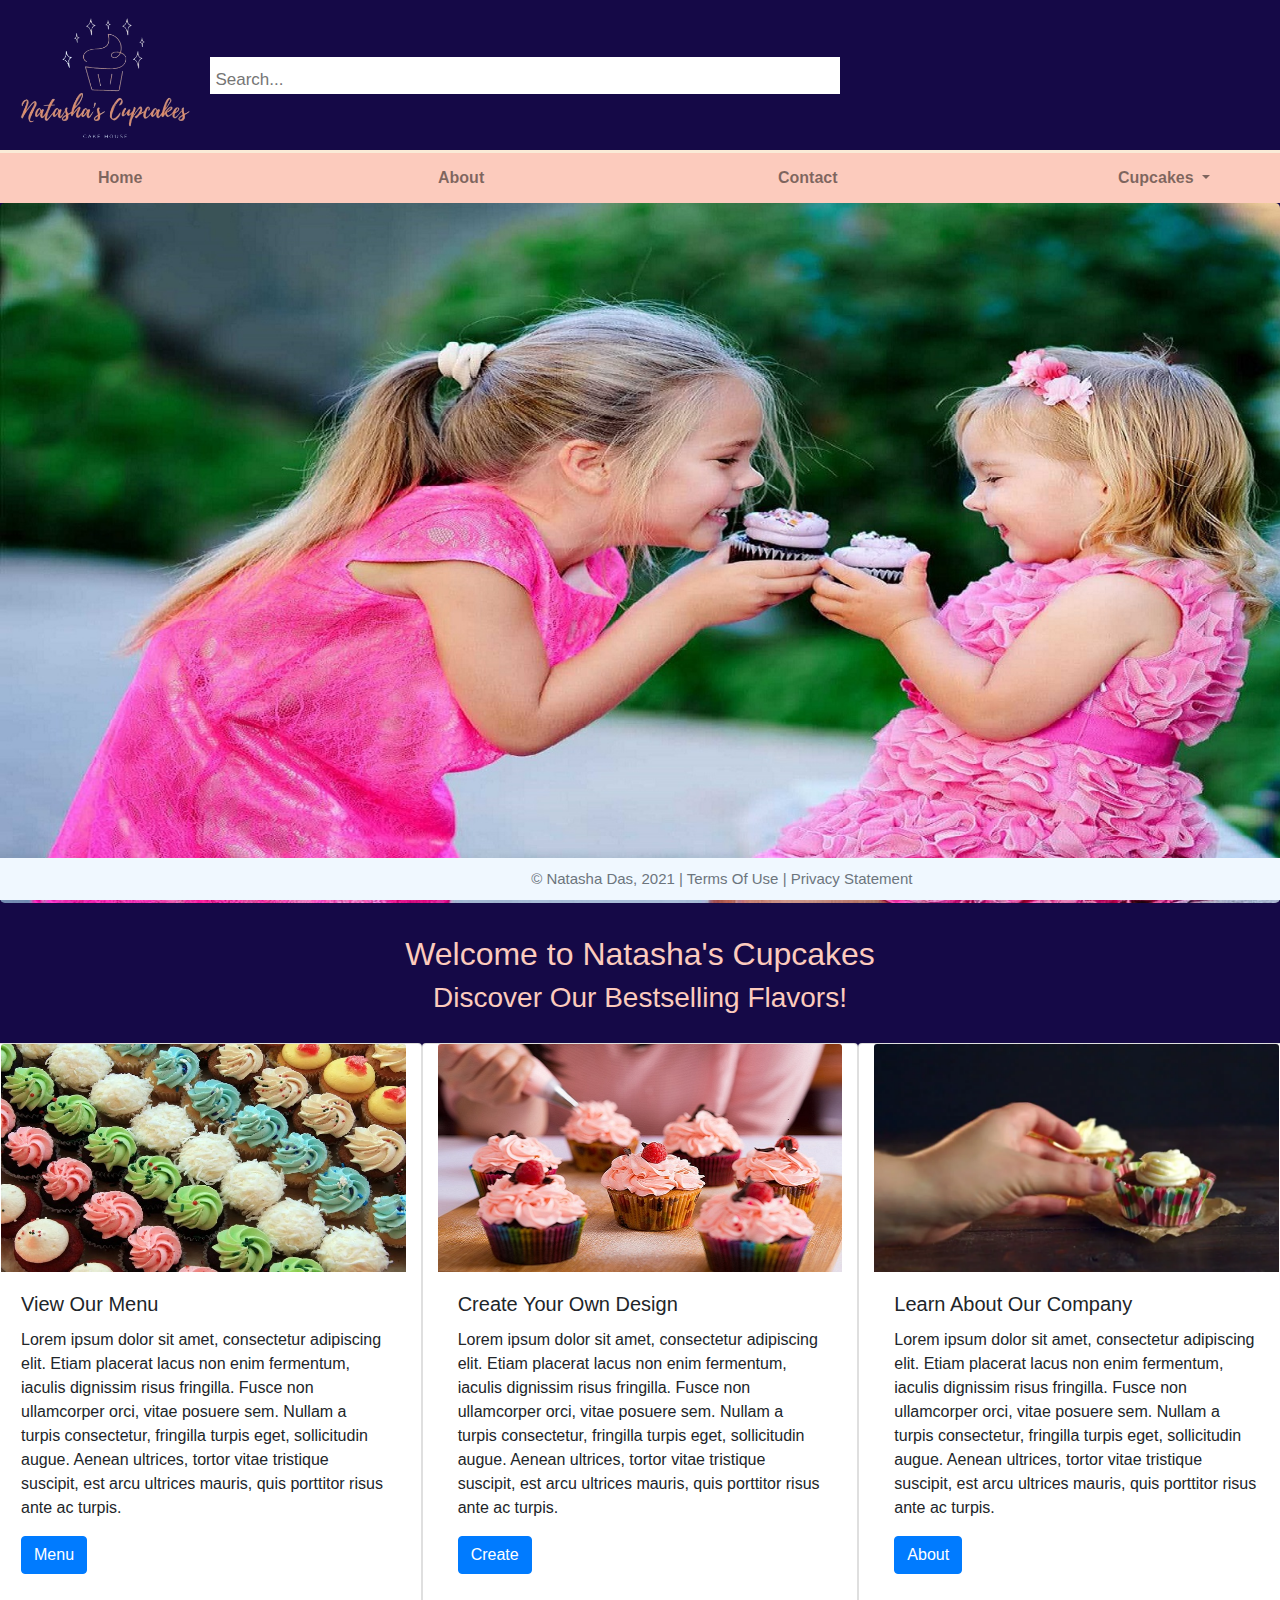
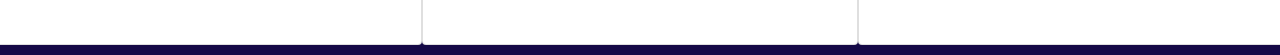
<file: Project/index.html>
<!-- DEVELOPER: Natasha Das, IS117-040, Summer 2021 -->
<html lang="en">
<head>
    <meta charset="UTF-8">
    <meta name="viewport" content="width=device-width, initial-scale=1">
    <title>About</title>
    <link rel="stylesheet"
          href="https://stackpath.bootstrapcdn.com/bootstrap/4.4.1/css/bootstrap.min.css"
          integrity="sha384-Vkoo8x4CGsO3+Hhxv8T/Q5PaXtkKtu6ug5TOeNV6gBiFeWPGFN9MuhOf23Q9Ifjh"
          crossorigin="anonymous">
    <link href="css/main.css" rel="stylesheet">
</head>
<body>
    <header>

        <a class="navbar-brand" href="index.html"><img src="images/final_logo.png" alt="logo" height="130" width="170"></a>

        <input type="text" placeholder="Search...">

    </header>

    <div class="container-fluid">
        <div class="row">
            <nav class="navbar navbar navbar-expand-md
                              justify-content-start
                              navbar-light
                              col-12">

                <!-- Brand -->
                <!-- Responsive Button for the smaller menu -->
                <button class="navbar-toggler" type="button"
                        data-toggle="collapse" data-target="#collapsibleNavbar">
                    <span class="navbar-toggler-icon"></span>
                </button>
                <div class="collapse navbar-collapse" id="collapsibleNavbar">
                    <ul class="navbar-nav">
                        <!-- Links -->
                        <li class="nav-item">
                            <a class="nav-link col-3 " href="index.html">Home</a>
                        </li>
                        <li class="nav-item">
                            <a class="nav-link col-3" href="about.html">About</a>
                        </li>
                        <li class="nav-item">
                            <a class="nav-link col-3" href="contact.html">Contact</a>
                        </li>
                        <!-- Dropdown -->
                        <li class="nav-item dropdown">
                            <a class="nav-link dropdown-toggle col-3" href="#" id="navbardrop"
                               data-toggle="dropdown">
                                Cupcakes
                            </a>
                            <div class="dropdown-menu">
                                <a class="dropdown-item" href="Menu.html">Menu</a>
                                <a class="dropdown-item" href="build.html">Build Your Own</a>

                            </div>
                        </li>
                    </ul>
                </div>
            </nav>
        </div>
    </div>
    <div class="jumbotron bg-image col-sm-12 "
             style=" background-image: url('images/children.jpg');
             height: 700px;
             min-height: 400px;
             background-repeat: no-repeat;
             background-size: cover; ">
    </div>

    <h2> Welcome to Natasha's Cupcakes </h2>
    <h3> Discover Our Bestselling Flavors!</h3>
    <div class="row">

        <div class="card col-sm-4" style="width: 18rem;">
            <img class="card-img-top" src="images/many_cupcakes.jpg" alt="Card image cap">
            <div class="card-body">
                <h5 class="card-title">View Our Menu</h5>
                <p class="card-text">Lorem ipsum dolor sit amet, consectetur adipiscing elit. Etiam placerat lacus non enim fermentum, iaculis dignissim risus fringilla. Fusce non ullamcorper orci, vitae posuere sem. Nullam a turpis consectetur, fringilla turpis eget, sollicitudin augue. Aenean ultrices, tortor vitae tristique suscipit, est arcu ultrices mauris, quis porttitor risus ante ac turpis.  </p>
                <a href="Menu.html" class="btn btn-primary">Menu</a>
            </div>
        </div>
        <div class="card col-sm-4" style="width: 18rem;">
            <img class="card-img-top" src="images/cupcake_making2.jpg" alt="Card image cap">
            <div class="card-body">
                <h5 class="card-title">Create Your Own Design</h5>
                <p class="card-text">Lorem ipsum dolor sit amet, consectetur adipiscing elit. Etiam placerat lacus non enim fermentum, iaculis dignissim risus fringilla. Fusce non ullamcorper orci, vitae posuere sem. Nullam a turpis consectetur, fringilla turpis eget, sollicitudin augue. Aenean ultrices, tortor vitae tristique suscipit, est arcu ultrices mauris, quis porttitor risus ante ac turpis.  </p>
                <a href="build.html" class="btn btn-primary">Create</a>
            </div>
        </div>
        <div class="card col-sm-4" style="width: 18rem;">
            <img class="card-img-top" src="images/picking_cupcake.webp" alt="Card image cap">
            <div class="card-body">
                <h5 class="card-title">Learn About Our Company</h5>
                <p class="card-text">Lorem ipsum dolor sit amet, consectetur adipiscing elit. Etiam placerat lacus non enim fermentum, iaculis dignissim risus fringilla. Fusce non ullamcorper orci, vitae posuere sem. Nullam a turpis consectetur, fringilla turpis eget, sollicitudin augue. Aenean ultrices, tortor vitae tristique suscipit, est arcu ultrices mauris, quis porttitor risus ante ac turpis.  </p>
                <a href="about.html" class="btn btn-primary">About</a>
            </div>
        </div>
    </div>


    <footer class="footer page-footer font-small ">
        <div class="container">
            <div class="row">
                <span class="text-muted">&copy; Natasha Das, 2021 |  Terms Of Use  |  Privacy Statement</span>
            </div>
        </div>
    </footer>
    </div>


    <script src="https://code.jquery.com/jquery-3.4.1.slim.min.js"
            integrity="sha384-J6qa4849blE2+poT4WnyKhv5vZF5SrPo0iEjwBvKU7imGFAV0wwj1yYfoRSJoZ+n"
            crossorigin="anonymous"></script>
    <script src="https://cdn.jsdelivr.net/npm/popper.js@1.16.0/dist/umd/popper.min.js"
            integrity="sha384-Q6E9RHvbIyZFJoft+2mJbHaEWldlvI9IOYy5n3zV9zzTtmI3UksdQRVvoxMfooAo"
            crossorigin="anonymous"></script>
    <script src="https://stackpath.bootstrapcdn.com/bootstrap/4.4.1/js/bootstrap.min.js"
            integrity="sha384-wfSDF2E50Y2D1uUdj0O3uMBJnjuUD4Ih7YwaYd1iqfktj0Uod8GCExl3Og8ifwB6"
            crossorigin="anonymous"></script>

</body>
</html>
</file>
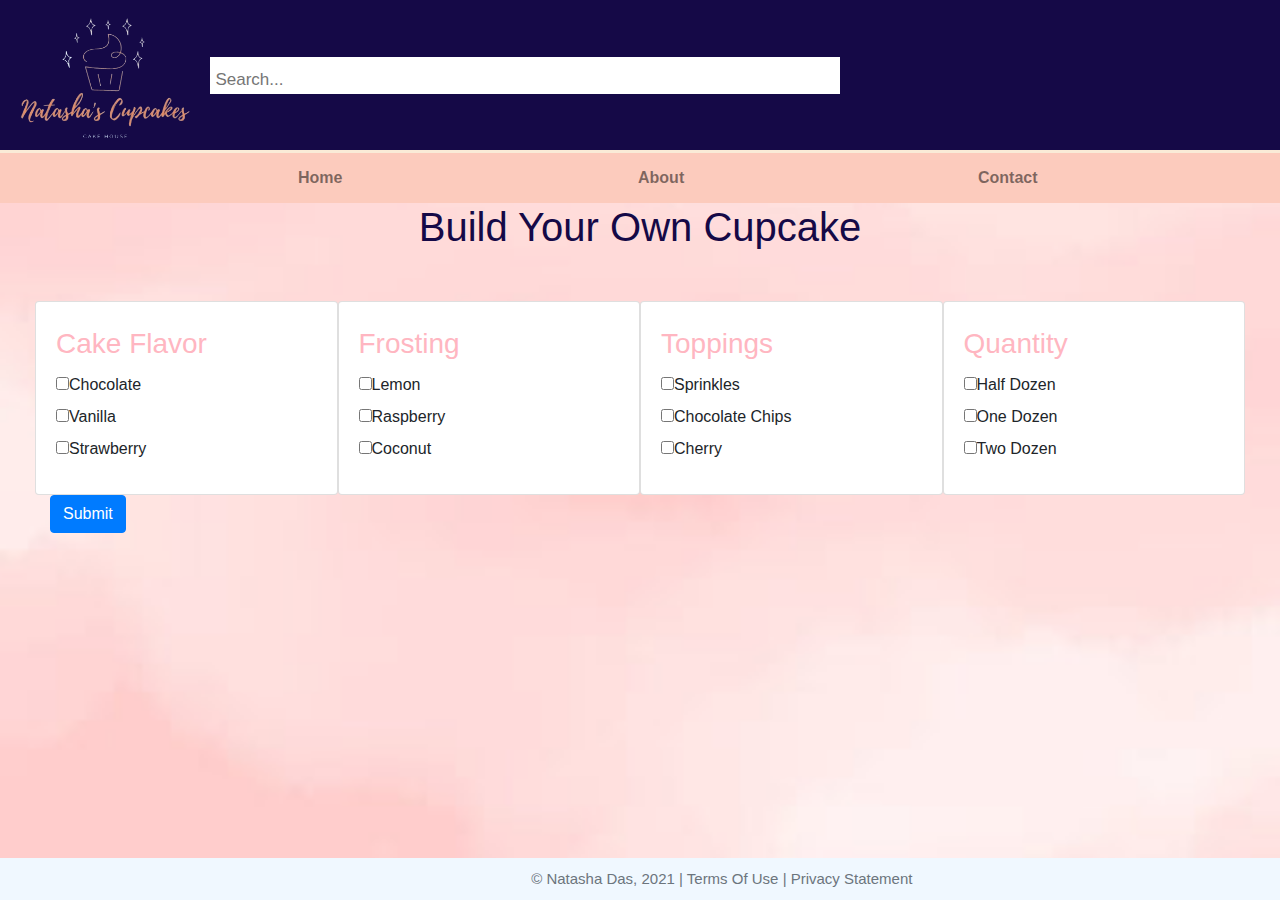
<file: Project/build.html>
<!-- DEVELOPER: Natasha Das, IS117-040, Summer 2021 -->
<html lang="en">
<head>
    <meta charset="UTF-8">
    <meta name="viewport" content="width=device-width, initial-scale=1">
    <title>About</title>
    <link rel="stylesheet"
          href="https://stackpath.bootstrapcdn.com/bootstrap/4.4.1/css/bootstrap.min.css"
          integrity="sha384-Vkoo8x4CGsO3+Hhxv8T/Q5PaXtkKtu6ug5TOeNV6gBiFeWPGFN9MuhOf23Q9Ifjh"
          crossorigin="anonymous">
    <link href="css/build.css" rel="stylesheet">
</head>
<body>
    <header>

        <a class="navbar-brand" href="index.html"><img src="images/final_logo.png" alt="logo" height="130" width="170"></a>

        <input type="text" placeholder="Search...">

    </header>

    <div class="container-fluid">
        <div class="row">
            <nav class="navbar navbar navbar-expand-md
                              justify-content-start
                              navbar-light
                              col-12">

                <!-- Brand -->
                <!-- Responsive Button for the smaller menu -->
                <button class="navbar-toggler" type="button"
                        data-toggle="collapse" data-target="#collapsibleNavbar">
                    <span class="navbar-toggler-icon"></span>
                </button>
                <div class="collapse navbar-collapse" id="collapsibleNavbar">
                    <ul class="navbar-nav">
                        <!-- Links -->
                        <li class="nav-item">
                            <a class="nav-link col-3 " href="index.html">Home</a>
                        </li>
                        <li class="nav-item">
                            <a class="nav-link col-3" href="about.html">About</a>
                        </li>
                        <li class="nav-item">
                            <a class="nav-link col-3" href="contact.html">Contact</a>
                        </li>
                        <!-- Dropdown -->
                        <li class="nav-item dropdown">
                            <a class="nav-link dropdown-toggle col-3" href="#" id="navbardrop"
                               data-toggle="dropdown">
                                Cupcakes
                            </a>
                            <div class="dropdown-menu">
                                <a class="dropdown-item" href="Menu.html">Menu</a>
                                <a class="dropdown-item" href="build.html">Build Your Own</a>

                            </div>
                        </li>
                    </ul>
                </div>
            </nav>
        </div>
    </div>
    <h1> Build Your Own Cupcake </h1>
    <!-- checkboxes-->
    <form>
        <div class="row">
            <div class="card col-sm-3" style="width: 18rem;">
                <div class="card-body">
                    <h3 class="card-title">Cake Flavor</h3>
                    <div class="checkbox">
                        <label><input type="checkbox" value="chocolate">Chocolate</label>
                    </div>
                    <div class="checkbox">
                        <label><input type="checkbox" value="vanilla">Vanilla</label>
                    </div>
                    <div class="checkbox disabled">
                        <label><input type="checkbox" value="strawberry">Strawberry</label>
                    </div>
                </div>
            </div>
            <div class="card col-sm-3" style="width: 18rem;">
                <div class="card-body">
                    <h3 class="card-title">Frosting</h3>
                    <div class="checkbox">
                        <label><input type="checkbox" value="chocolate">Lemon</label>
                    </div>
                    <div class="checkbox">
                        <label><input type="checkbox" value="raspberry">Raspberry</label>
                    </div>
                    <div class="checkbox disabled">
                        <label><input type="checkbox" value="coconut">Coconut</label>
                    </div>
                </div>
            </div>
            <div class="card col-sm-3" style="width: 18rem;">
                <div class="card-body">
                    <h3 class="card-title">Toppings</h3>
                    <div class="checkbox">
                        <label><input type="checkbox" value="sprinkles">Sprinkles</label>
                    </div>
                    <div class="checkbox">
                        <label><input type="checkbox" value="chocolate chip">Chocolate Chips</label>
                    </div>
                    <div class="checkbox disabled">
                        <label><input type="checkbox" value="cherry">Cherry</label>
                    </div>
                </div>
            </div>
                <div class="card col-sm-3" style="width: 18rem;">
                    <div class="card-body">
                        <h3 class="card-title">Quantity</h3>
                        <div class="checkbox">
                            <label><input type="checkbox" value="half_dozen">Half Dozen</label>
                        </div>
                        <div class="checkbox">
                            <label><input type="checkbox" value="one_dozen">One Dozen</label>
                        </div>
                        <div class="checkbox disabled">
                            <label><input type="checkbox" value="two_dozen">Two Dozen</label>
                        </div>
                    </div>
                </div>
        </div>

        <button type="submit" class="btn btn-primary">Submit</button>
    </form>
    <!-- checkboxes -->
    <footer class="footer page-footer font-small ">
        <div class="container">
            <div class="row">
                <span class="text-muted">&copy; Natasha Das, 2021 |  Terms Of Use  |  Privacy Statement</span>
            </div>
        </div>
    </footer>
    </div>


    <script src="https://code.jquery.com/jquery-3.4.1.slim.min.js"
            integrity="sha384-J6qa4849blE2+poT4WnyKhv5vZF5SrPo0iEjwBvKU7imGFAV0wwj1yYfoRSJoZ+n"
            crossorigin="anonymous"></script>
    <script src="https://cdn.jsdelivr.net/npm/popper.js@1.16.0/dist/umd/popper.min.js"
            integrity="sha384-Q6E9RHvbIyZFJoft+2mJbHaEWldlvI9IOYy5n3zV9zzTtmI3UksdQRVvoxMfooAo"
            crossorigin="anonymous"></script>
    <script src="https://stackpath.bootstrapcdn.com/bootstrap/4.4.1/js/bootstrap.min.js"
            integrity="sha384-wfSDF2E50Y2D1uUdj0O3uMBJnjuUD4Ih7YwaYd1iqfktj0Uod8GCExl3Og8ifwB6"
            crossorigin="anonymous"></script>

</body>
</html>
</file>
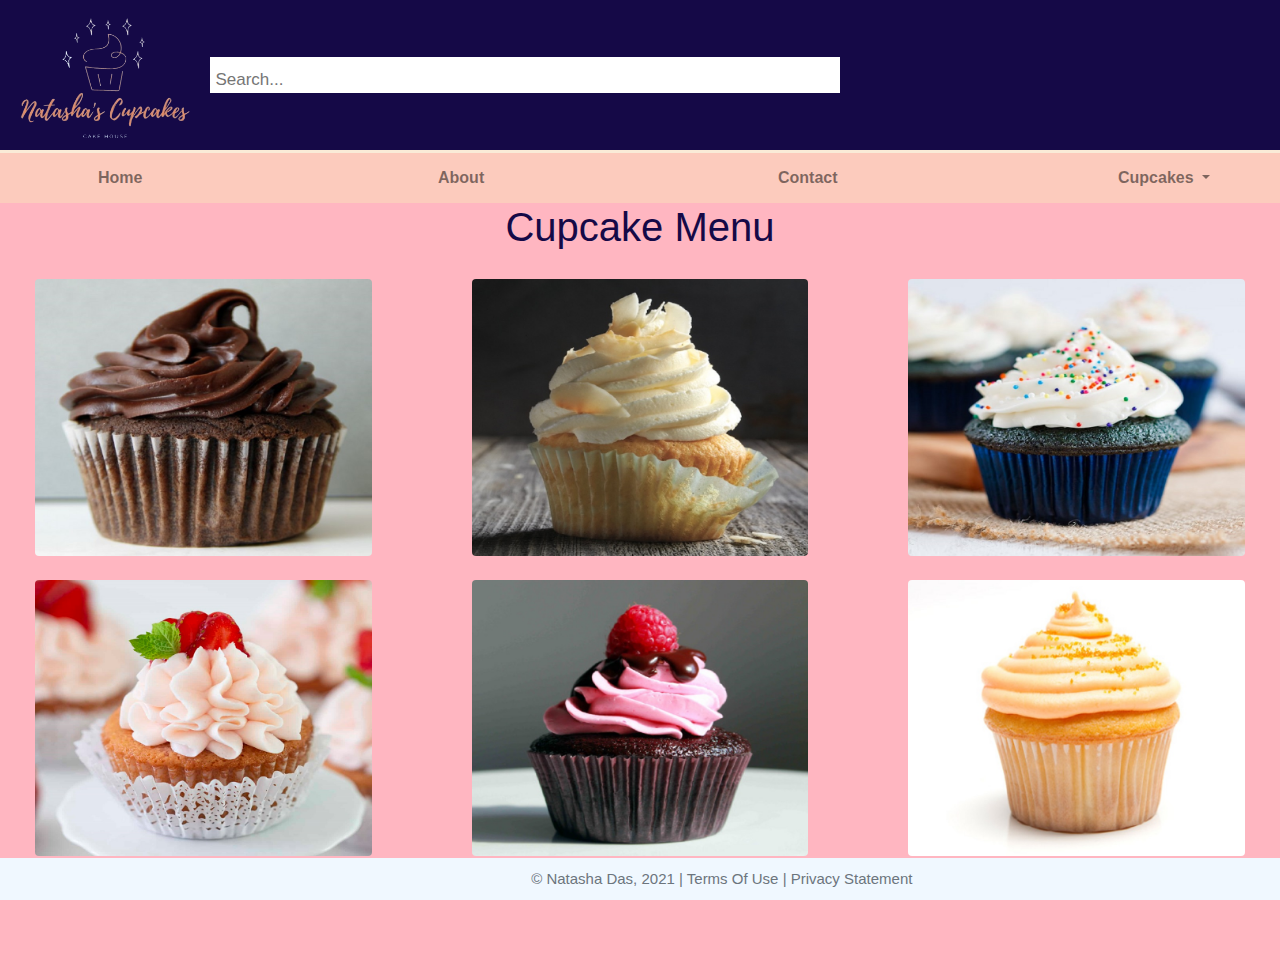
<file: Project/Menu.html>
<!-- DEVELOPER: Natasha Das, IS117-040, Summer 2021 -->
<html lang="en">
<head>
  <meta charset="UTF-8">
  <meta name="viewport" content="width=device-width, initial-scale=1">
  <title>About</title>
  <link rel="stylesheet"
        href="https://stackpath.bootstrapcdn.com/bootstrap/4.4.1/css/bootstrap.min.css"
        integrity="sha384-Vkoo8x4CGsO3+Hhxv8T/Q5PaXtkKtu6ug5TOeNV6gBiFeWPGFN9MuhOf23Q9Ifjh"
        crossorigin="anonymous">
  <link href="css/menu.css" rel="stylesheet">
</head>
<body>
  <header>

    <a class="navbar-brand" href="index.html"><img src="images/final_logo.png" alt="logo" height="130" width="170"></a>

    <input type="text" placeholder="Search...">

  </header>

  <div class="container-fluid">
    <div class="row">
      <nav class="navbar navbar navbar-expand-md
                          justify-content-start
                          navbar-light
                          col-12">

        <!-- Brand -->
        <!-- Responsive Button for the smaller menu -->
        <button class="navbar-toggler" type="button"
                data-toggle="collapse" data-target="#collapsibleNavbar">
          <span class="navbar-toggler-icon"></span>
        </button>
        <div class="collapse navbar-collapse" id="collapsibleNavbar">
          <ul class="navbar-nav">
            <!-- Links -->
            <li class="nav-item">
              <a class="nav-link col-3 " href="index.html">Home</a>
            </li>
            <li class="nav-item">
              <a class="nav-link col-3" href="about.html">About</a>
            </li>
            <li class="nav-item">
              <a class="nav-link col-3" href="contact.html">Contact</a>
            </li>
            <!-- Dropdown -->
            <li class="nav-item dropdown">
              <a class="nav-link dropdown-toggle col-3" href="#" id="navbardrop"
                 data-toggle="dropdown">
                Cupcakes
              </a>
              <div class="dropdown-menu">
                <a class="dropdown-item" href="Menu.html">Menu</a>
                <a class="dropdown-item" href="build.html">Build Your Own</a>

              </div>
            </li>
          </ul>
        </div>
      </nav>
    </div>
  </div>
  <h1> Cupcake Menu </h1>
  <!-- gallery menu-->
  <div class="row">
    <div class="col-lg-4 col-md-12 mb-4 mb-lg-0">
      <img
              src="images/item1.jpg"
              class="w-100 shadow-1-strong rounded mb-4"
              alt="item1"
      />

      <img
              src="images/item2.jpg"
              class="w-100 shadow-1-strong rounded mb-4"
              alt="item2"
      />
    </div>

    <div class="col-lg-4 mb-4 mb-lg-0">
      <img
              src="images/item3.jpg"
              class="w-100 shadow-1-strong rounded mb-4"
              alt="item3"
      />

      <img
              src="images/item4.jpg"
              class="w-100 shadow-1-strong rounded mb-4"
              alt="item4"
      />
    </div>

    <div class="col-lg-4 mb-4 mb-lg-0">
      <img
              src="images/item5.jpg"
              class="w-100 shadow-1-strong rounded mb-4"
              alt="item5"
      />

      <img
              src="images/item6.jpg"
              class="w-100 shadow-1-strong rounded mb-4"
              alt="item6"
      />
    </div>
  </div>
    <!-- gallery menu -->
  <footer class="footer page-footer font-small ">
    <div class="container">
      <div class="row">
        <span class="text-muted">&copy; Natasha Das, 2021 |  Terms Of Use  |  Privacy Statement</span>
      </div>
    </div>
  </footer>
</div>


<script src="https://code.jquery.com/jquery-3.4.1.slim.min.js"
        integrity="sha384-J6qa4849blE2+poT4WnyKhv5vZF5SrPo0iEjwBvKU7imGFAV0wwj1yYfoRSJoZ+n"
        crossorigin="anonymous"></script>
<script src="https://cdn.jsdelivr.net/npm/popper.js@1.16.0/dist/umd/popper.min.js"
        integrity="sha384-Q6E9RHvbIyZFJoft+2mJbHaEWldlvI9IOYy5n3zV9zzTtmI3UksdQRVvoxMfooAo"
        crossorigin="anonymous"></script>
<script src="https://stackpath.bootstrapcdn.com/bootstrap/4.4.1/js/bootstrap.min.js"
        integrity="sha384-wfSDF2E50Y2D1uUdj0O3uMBJnjuUD4Ih7YwaYd1iqfktj0Uod8GCExl3Og8ifwB6"
        crossorigin="anonymous"></script>

</body>
</html>
</file>
<file: Project/css/main.css>
/*DEVELOPER: Natasha Das, IS117-040, Summer, 2021 */

header {

    background-color:#150947;
    padding-top: 10px;
    padding-left: 20px;

}
.navbar {

    border-top: antiquewhite solid;
    display: block;
    text-align: center;
    padding-left: 0px;
    padding-top: 0;
    padding-bottom: 0;
    text-decoration: darkred;
    width: 160px;
    background-color: #FCCBBD;
    font-weight: bold;
}
header input[type=text] {
    float: bottom;
    padding-left: 5px;
    padding-top: 10px;
    text-align: left;
    border: none;
    font-size: 17px;
    width: 50%;
}
header img {
    float: center;
    padding-left: 0px;

}
.navbar-nav {
    padding-top: 5px;
    padding-bottom: 5px;
    text-align: center;


}

.nav-item {
    color: #150947;
    padding: 0 90px;
    text-align: center;


}
.nav-link {
    color:  #150947;
    width: 160px;
}


.card {
    margin-bottom: 10px;
    padding-bottom: 50px;
}
body {
    font-family: Arial, Helvetica, sans-serif;
    font-size: 100%;
    background-color: #150947;
    background-repeat: no-repeat;
    background-attachment: fixed;
    background-size: cover;
}
body h2 {
    color: #FCCBBD;
    text-align: center;
}
body h3 {
    color: #FCCBBD;
    text-align: center;
    padding-bottom: 20px;
}

.footer {
    position: fixed;
    font-size: 15px;
    left: 0;
    bottom: 0;
    width: 100%;
    background-color: aliceblue;
    color: white;
    text-align: center;
    padding-top: 10px;
    padding-bottom: 10px;
    padding-left: 41.5%;

}
</file>
<file: Project/css/build.css>
/*DEVELOPER: Natasha Das, IS117-040, Summer, 2021 */
header {
    background-color:#150947;
    padding-top: 10px;
    padding-left: 20px;

}
.navbar {

    border-top: antiquewhite solid;
    display: block;
    text-align: center;
    padding-left: 0px;
    padding-top: 0;
    padding-bottom: 0;
    text-decoration: darkred;
    width: 160px;
    background-color: #FCCBBD;
    font-weight: bold;
}
header input[type=text] {
    float: bottom;
    padding-left: 5px;
    padding-top: 10px;
    text-align: left;
    border: none;
    font-size: 17px;
    width: 50%;
}
header img {
    float: center;
    padding-left: 0px;
    image-resolution: normal;
    image-rendering: high-quality;

}
.navbar-nav {
    padding-top: 5px;
    padding-bottom: 5px;
    padding-left: 200px;

}

.nav-item {
    color: #150947;
    padding: 0 90px;

}
.nav-link{
    color:  #150947;
    width: 160px;
}

body h1 {
    text-align: center;
    color: #150947;
}
form {
    margin: 50px 50px;
}
button input[type="submit"] {
    display: block;
    margin: 0 auto;
}
.card {
    padding: 5px 0;
}
body {
    font-family: Arial, Helvetica, sans-serif;
    font-size: 100%;
    background: url('../images/pink_bg.jpg') no-repeat center center fixed;
    -webkit-background-size: cover;
    -moz-background-size: cover;
    background-size: cover;
    -o-background-size: cover;

}
form h3{
    color: lightpink;
}
p {
    color: black;
}


.footer {
    position: fixed;
    font-size: 15px;
    left: 0;
    bottom: 0;
    width: 100%;
    background-color: aliceblue;
    color: white;
    text-align: center;
    padding-top: 10px;
    padding-bottom: 10px;
    padding-left: 41.5%;
</file>
<file: Project/css/menu.css>
/*DEVELOPER: Natasha Das, IS117-040, Summer, 2021 */

* {
    margin: 0;
    padding: 0;
}

header {

    background-color:#150947;
    padding-top: 10px;
    padding-left: 20px;

}
.navbar {

    border-top: antiquewhite solid;
    display: block;
    text-align: center;
    padding-left: 0px;
    padding-top: 0;
    padding-bottom: 0;
    text-decoration: darkred;
    width: 160px;
    background-color: #FCCBBD;
    font-weight: bold;
}
header input[type=text] {
    float: bottom;
    padding-left: 5px;
    padding-top: 10px;
    text-align: left;
    border: none;
    font-size: 17px;
    width: 50%;
}
header img {
    float: center;
    padding-left: 0px;

}
.navbar-nav {
    padding-top: 5px;
    padding-bottom: 5px;
    text-align: center;


}

.nav-item {
    color: #150947;
    padding: 0 90px;
    text-align: center;


}
.nav-link {
    color:  #150947;

    width: 160px;
}

h1 {
    text-align: center;
    color: #150947;
}
body {
    font-family: Arial, Helvetica, sans-serif;
    font-size: 100%;
    background-color: lightpink;
    -webkit-background-size: cover;
    -moz-background-size: cover;
    background-size: cover;
    -o-background-size: cover;
}
p {
    color: black;
}
.col-lg-4 {
    padding-top: 20px;
    padding-bottom: 100px;
    padding-left: 50px;
    padding-right: 50px;
}

.footer {
    position: fixed;
    font-size: 15px;
    left: 0;
    bottom: 0;
    width: 100%;
    background-color: aliceblue;
    color: white;
    text-align: center;
    padding-top: 10px;
    padding-bottom: 10px;
    padding-left: 41.5%;

}
</file>
